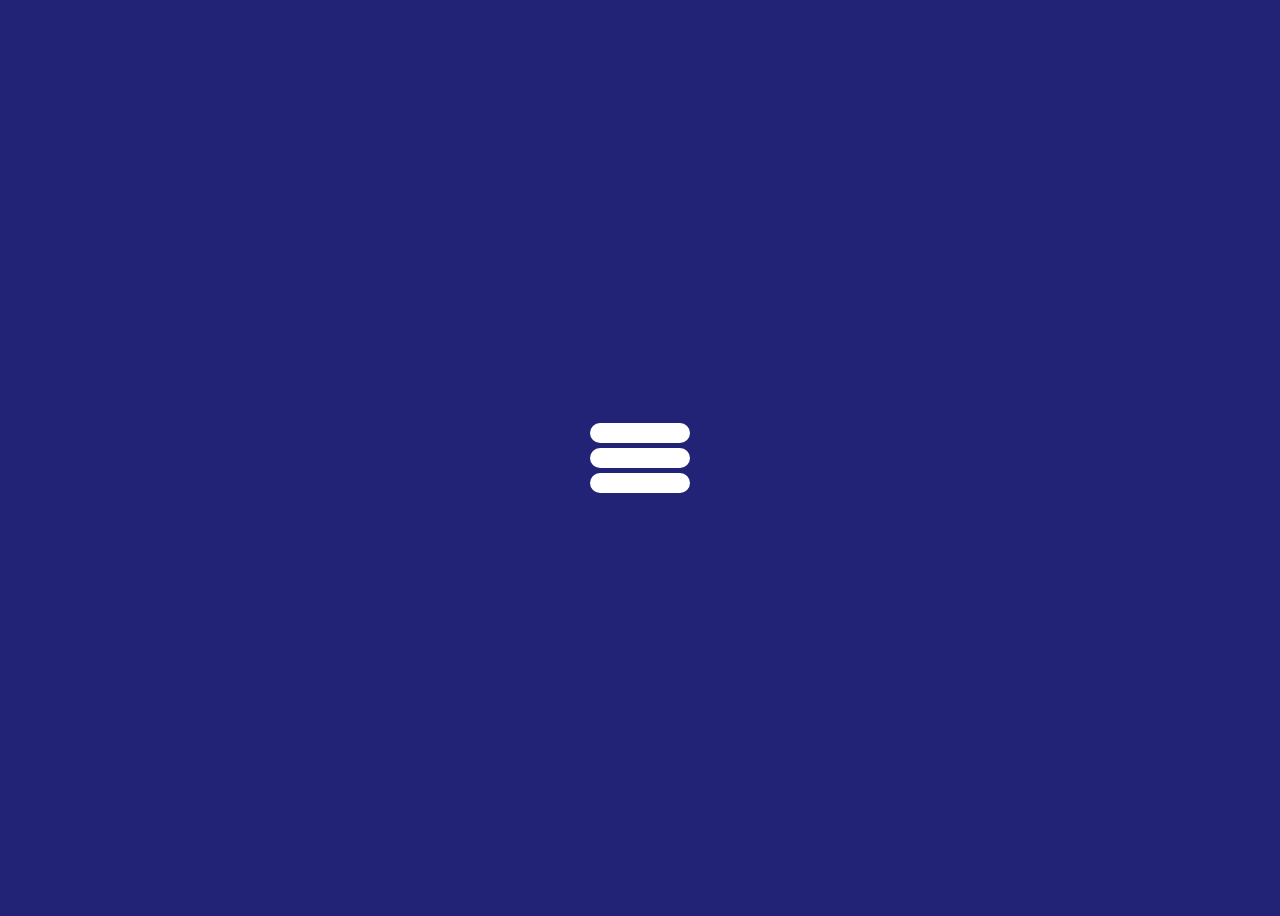
<file: tests/index.html>
<!DOCTYPE html>
<html lang="pt-br">
<head>
    <meta charset="UTF-8">
    <meta http-equiv="X-UA-Compatible" content="IE=edge">
    <meta name="viewport" content="width=device-width, initial-scale=1.0">
    <link rel="stylesheet" href="style.css">
    <title>Test Zone</title>
</head>
<body>
    <section id="yo">
        <div class="h1" id="h1"></div>
        <div class="h2" id="h2"></div>
        <div class="h3" id="h3"></div>
    </section>



    
    <script src="./app.js"></script>
</body>
</html>
</file>
<file: tests/style.css>
/* @keyframes ha1 {
    40% {transform: translate(0 , 25px) rotate(45deg);}
}
@keyframes ha3 {
    40% {transform: translate(0 , -25px) rotate(-45deg);}
} */


body {
    background-color: #227;
    height: 100vh;
    display: flex;
    justify-content: center;
    align-items: center;    
}
div {
    width: 100px;
    height: 20px;
    background-color: white;
    margin: 5px;
    border-radius: 10px;
}


.h1 {
    transition: all 1s;
    animation-name: ha1;
    animation-duration: 1s;

}
.h2 {
    
}
.h3 {
    transition: all 1s;
    animation-name: ha3;
    animation-duration: 1s;

}
</file>
